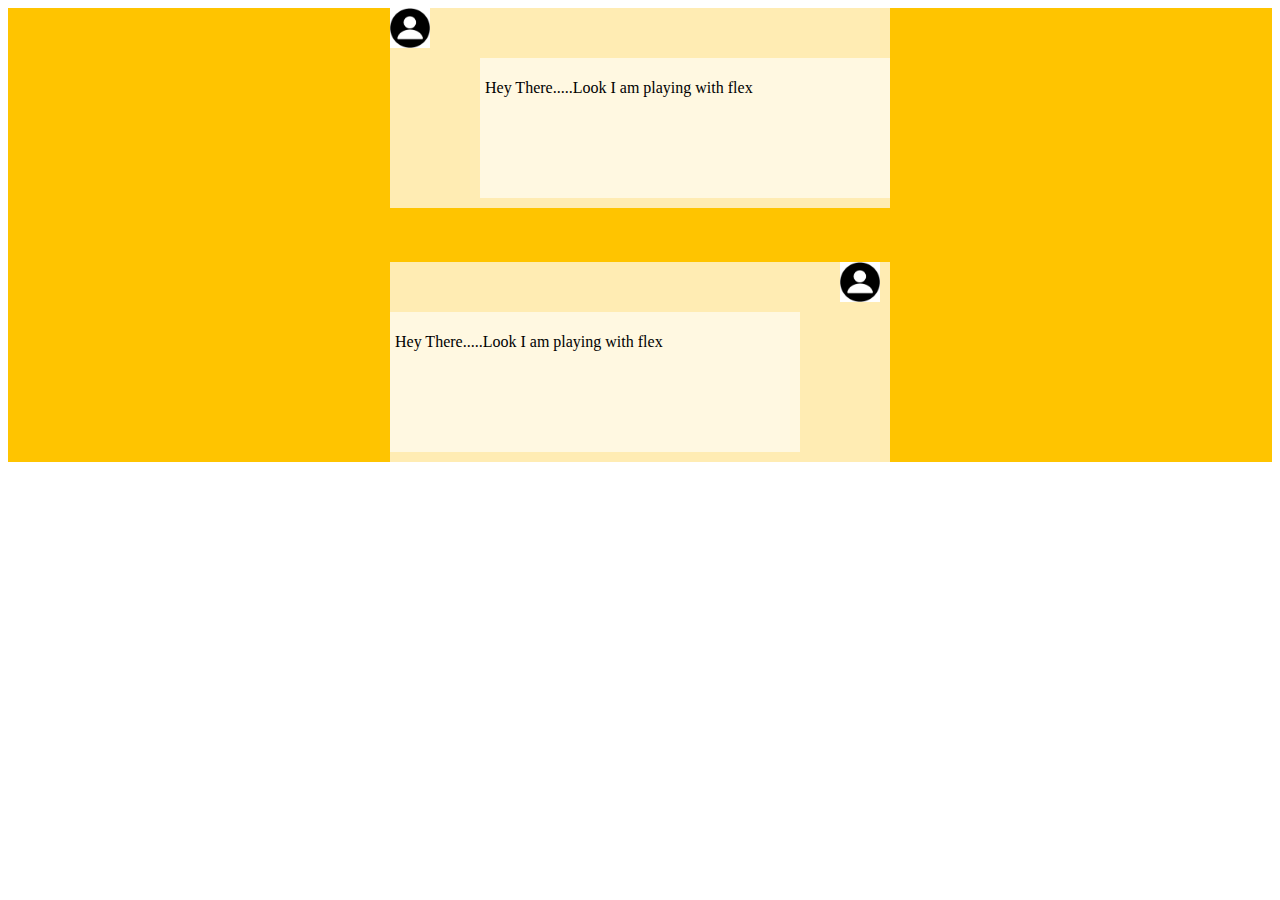
<file: flex/align/index.html>
<!DOCTYPE html>
<html>
<head>
  <meta charset="utf-8">
  <meta name="viewport" content="width=device-width">
  <title>JS Bin</title>
</head>
<body>
   <div class="outer">
     <div class="inner_one">
       <div class="profilepic" >
          <img  style="width: 40px; height: 40px;" src="images/profile.png">
       </div>
       <div class="content">
         <p>Hey There.....Look I am playing with flex</p>
       </div>
     </div>
     <br><br><br>
     <div class="inner_two2">
         <div class="profilepic2" >
              <img src="images/profile.png" style="width: 40px; height: 40px;">
         </div>
         <div class="content2">
         <p>Hey There.....Look I am playing with flex</p>
         </div>
     </div>
     </div>

</body>
</html>
<style type="text/css">
 .outer{
  width:100%;
  height:100%;
  background-color:#FFC400;
  display:flex;
  flex-direction:column;
  align-items:center;
}
.inner_one{
  width:500px;
  height:200px;
  background-color:#FFECB3;
  display:flex;
  flex-direction:column;
  justify-content:flex-start
  align-items:flex-end;
}
.profilepic{
  width:50px;
  height:50px;
}
.content{
  align-self:flex-end;
  background-color:#FFF8E1;
  width:400px;
  height:130px;
  padding:5px;
}
.inner_two2{
  width:500px;
  height:200px;
  background-color:#FFECB3;
  display:flex;
  flex-direction:column;
  justify-content:flex-start;
  align-items:flex-start;
  
}
.profilepic2{
  width:50px;
  height:50px;
  align-self:flex-end;
}
.content2{
  background-color:#FFF8E1;
  width:400px;
  height:130px;
  padding:5px;
}>
</style>
</file>
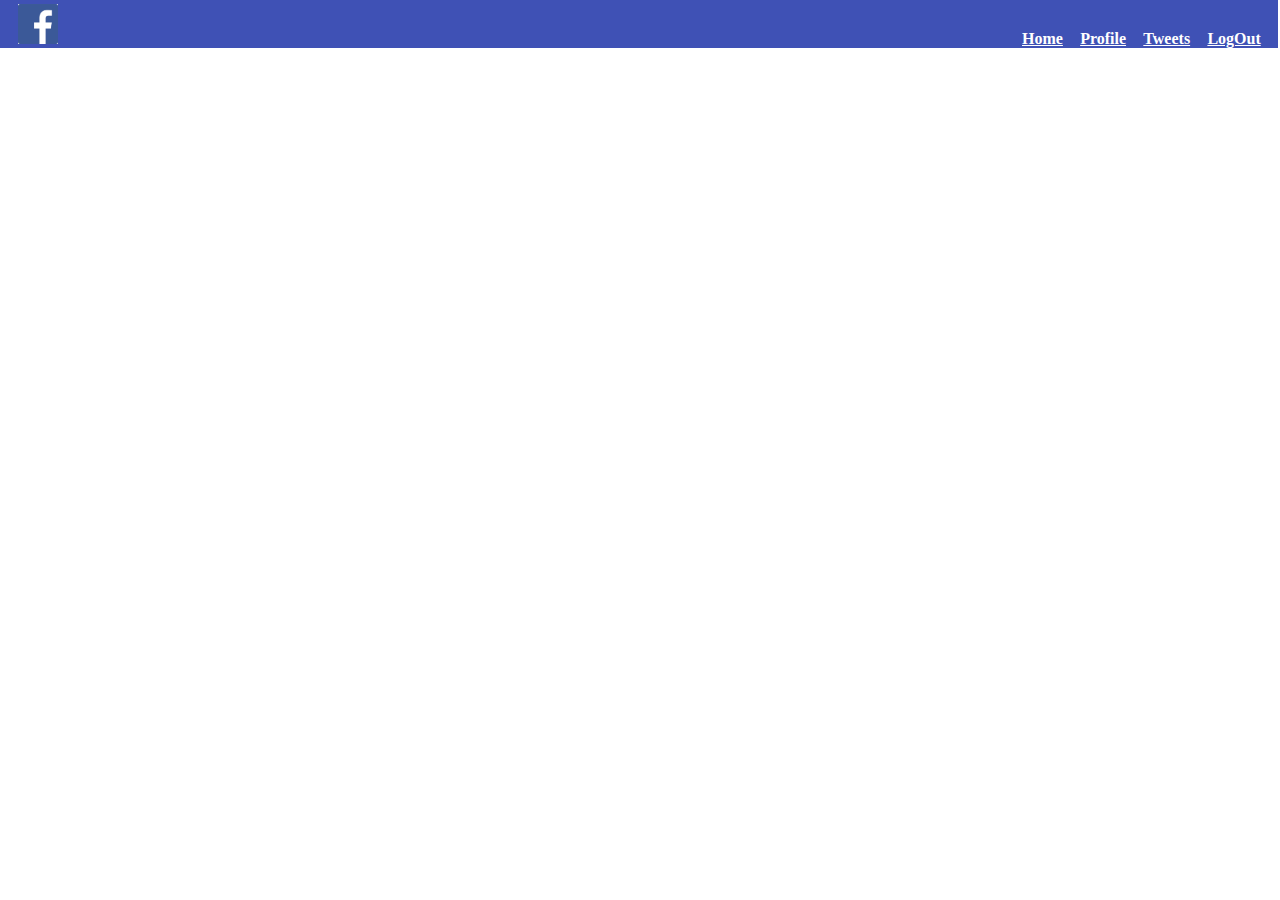
<file: flex/header/index.html>
<!DOCTYPE html>
<html>
<head>
	<title>Home</title>
</head>
<body>
 <div class="header">
     <div class="logo">
      <img class="logos" src="images/images.png" alt="logo"/>
     </div>
     <div class="navigator">
        <div id="one">
        <a href='' style="color:white"><strong>Home</strong></a>
       </div>
        <div id="two">
        <a href='' style="color:white"><strong>Profile</strong></a>
       </div>
       <div id="three">
        <a href='' style="color:white"><strong>Tweets</strong></a>
       </div>
       <div id="four">
        <a href='' style="color:white"><strong>LogOut</strong></a>
       </div>
     
    </div>
     </nav>
     </nav>
     </nav>
  </div


</body>
</html>
<style type="text/css">
.header{
  background-color:#3F51B5;
  height:50px;
  width:100%;
  display:flex;
  align-items:flex-end;
  position:fixed;
  margin:-10px 0px 0px -10px;
}
.logo{
  width:80%;
}
.logos{
	height: 40px;
	width: 40px;
	margin-left:20px;
}
.navigator{
  flex-grow:1;
  display:flex;
  justify-content:sparce-around;
  
}
#one,#two,#three,#four{
  flex-grow:1;
  size:50px;
}
</style>
</file>
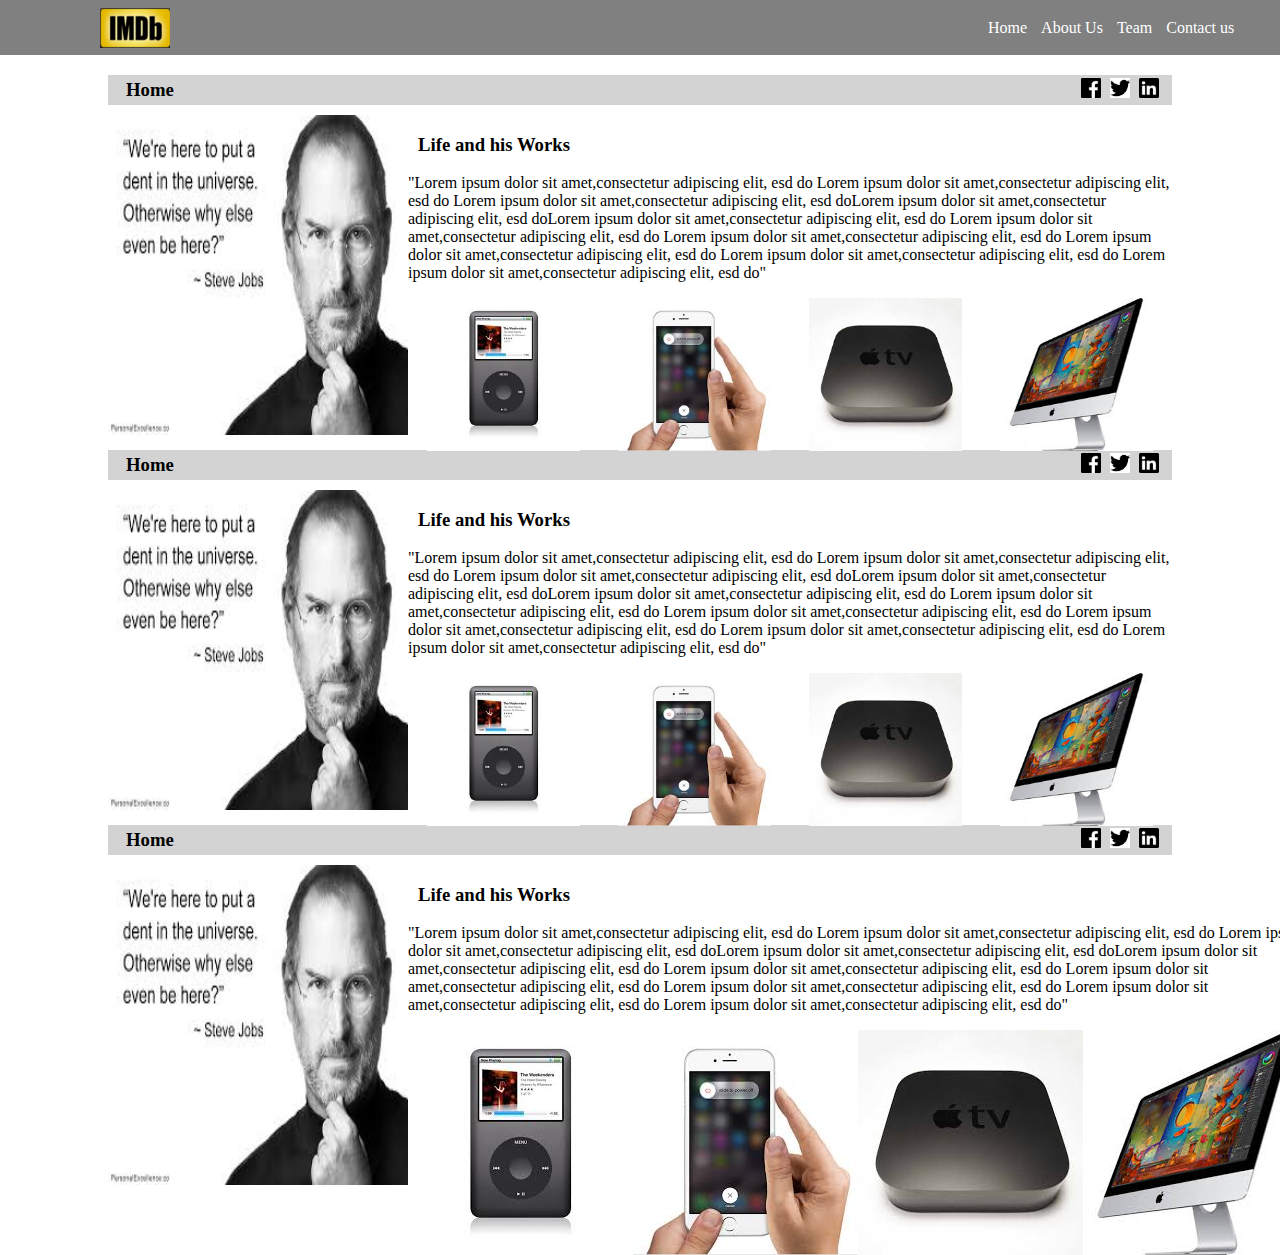
<file: htmlpractice/main.html>
<!DOCTYPE html>
<html>
<head>
	<title>Home</title>
	<link rel="stylesheet" type="text/css" href="main.css">
</head>
<body>
<div class="header">
    <img src="images/logo.png">
    <nav>
    	<ul>
    		<li><a href="">Home</a></li>
    		<li><a href="">About Us</a></li>
    		<li><a href="">Team</a></li>
    		<li><a href="">Contact us</a></li>
    	</ul>
    </nav>
</div>
<main>
	<section>
		<div>
		    <h3>Home</h3>
		    <nav>
		        <ul>
		            <li><a href=""><img src="images/fb.jpeg"></a></li>
		            <li><a href=""><img src="images/twitter.png"></a></li>
		            <li><a href=""><img src="images/linkedin.png"></a></li>
		        </ul>
		    </nav>
		</div>
		<div class="maininner">
		      <div class="left">
		         <img src="images/steve.jpeg" style="width: 300px; height: 320px">
		      </div>
		      <div class="right">
		          <h3>Life and his Works</h3>
		          <p>
		          	"Lorem ipsum dolor sit amet,consectetur adipiscing elit, esd do  Lorem ipsum dolor sit amet,consectetur adipiscing elit, esd do Lorem ipsum dolor sit amet,consectetur adipiscing elit, esd doLorem ipsum dolor sit amet,consectetur adipiscing elit, esd doLorem ipsum dolor sit amet,consectetur adipiscing elit, esd do Lorem ipsum dolor sit amet,consectetur adipiscing elit, esd do Lorem ipsum dolor sit amet,consectetur adipiscing elit, esd do Lorem ipsum dolor sit amet,consectetur adipiscing elit, esd do Lorem ipsum dolor sit amet,consectetur adipiscing elit, esd do Lorem ipsum dolor sit amet,consectetur adipiscing elit, esd do"
		          </p>
		          <div class="images">
		             <img src="images/ipod.jpeg" style="width: 20%">
		             <img src="images/iphone.jpeg" style="width: 20%">
		             <img src="images/tv.jpeg" style="width: 20%">
		             <img src="images/imac.jpeg" style="width: 20%">
		          </div>
		      </div>
		</div>
	</section>
	<section>
		<div>
		    <h3>Home</h3>
		    <nav>
		        <ul>
		            <li><a href=""><img src="images/fb.jpeg"></a></li>
		            <li><a href=""><img src="images/twitter.png"></a></li>
		            <li><a href=""><img src="images/linkedin.png"></a></li>
		        </ul>
		    </nav>
		</div>
		<div class="maininner">
		      <div class="left">
		         <img src="images/steve.jpeg" style="width: 300px; height: 320px">
		      </div>
		      <div class="right">
		          <h3>Life and his Works</h3>
		          <p>
		          	"Lorem ipsum dolor sit amet,consectetur adipiscing elit, esd do  Lorem ipsum dolor sit amet,consectetur adipiscing elit, esd do Lorem ipsum dolor sit amet,consectetur adipiscing elit, esd doLorem ipsum dolor sit amet,consectetur adipiscing elit, esd doLorem ipsum dolor sit amet,consectetur adipiscing elit, esd do Lorem ipsum dolor sit amet,consectetur adipiscing elit, esd do Lorem ipsum dolor sit amet,consectetur adipiscing elit, esd do Lorem ipsum dolor sit amet,consectetur adipiscing elit, esd do Lorem ipsum dolor sit amet,consectetur adipiscing elit, esd do Lorem ipsum dolor sit amet,consectetur adipiscing elit, esd do"
		          </p>
		          <div class="images">
		             <img src="images/ipod.jpeg" style="width: 20%">
		             <img src="images/iphone.jpeg" style="width: 20%">
		             <img src="images/tv.jpeg" style="width: 20%">
		             <img src="images/imac.jpeg" style="width: 20%">
		          </div>
		      </div>
		</div>
	</section>
	<section>
		<div>
		    <h3>Home</h3>
		    <nav>
		        <ul>
		            <li><a href=""><img src="images/fb.jpeg"></a></li>
		            <li><a href=""><img src="images/twitter.png"></a></li>
		            <li><a href=""><img src="images/linkedin.png"></a></li>
		        </ul>
		    </nav>
		</div>
		<div class="maininner">
		      <div class="left">
		         <img src="images/steve.jpeg" style="width: 300px; height: 320px">
		      </div>
		      <div class="right">
		          <h3>Life and his Works</h3>
		          <p>
		          	"Lorem ipsum dolor sit amet,consectetur adipiscing elit, esd do  Lorem ipsum dolor sit amet,consectetur adipiscing elit, esd do Lorem ipsum dolor sit amet,consectetur adipiscing elit, esd doLorem ipsum dolor sit amet,consectetur adipiscing elit, esd doLorem ipsum dolor sit amet,consectetur adipiscing elit, esd do Lorem ipsum dolor sit amet,consectetur adipiscing elit, esd do Lorem ipsum dolor sit amet,consectetur adipiscing elit, esd do Lorem ipsum dolor sit amet,consectetur adipiscing elit, esd do Lorem ipsum dolor sit amet,consectetur adipiscing elit, esd do Lorem ipsum dolor sit amet,consectetur adipiscing elit, esd do"
		          </p>
		          <div class="images">
		             <img src="images/ipod.jpeg" style="height: 15%">
		             <img src="images/iphone.jpeg" style="height:  15%">
		             <img src="images/tv.jpeg" style="height:  15%">
		             <img src="images/imac.jpeg" style="height:  15%">
		          </div>
		      </div>
		</div>
	</section>
</main>
</body>
</html>
</file>
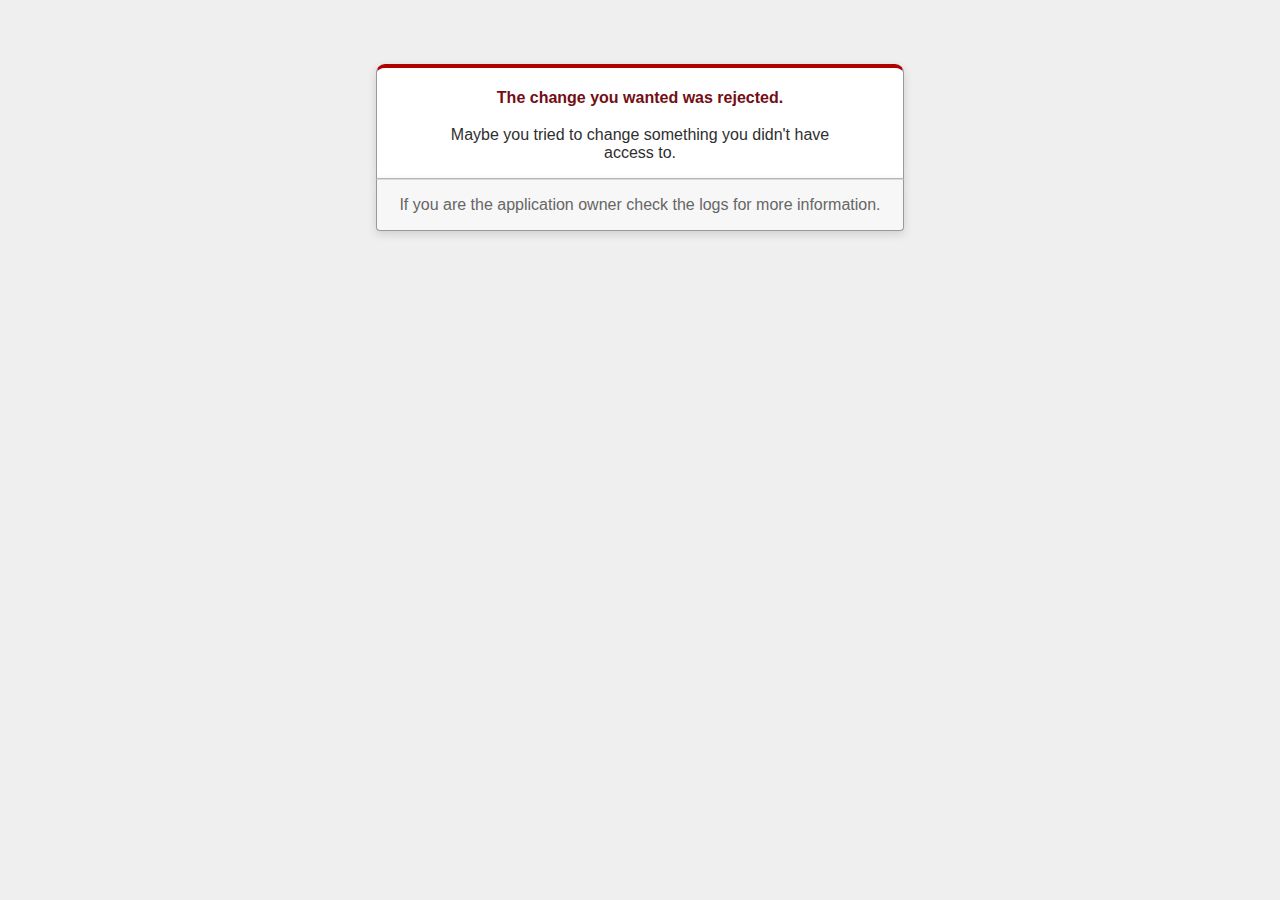
<file: deviseuse/public/422.html>
<!DOCTYPE html>
<html>
<head>
  <title>The change you wanted was rejected (422)</title>
  <meta name="viewport" content="width=device-width,initial-scale=1">
  <style>
  body {
    background-color: #EFEFEF;
    color: #2E2F30;
    text-align: center;
    font-family: arial, sans-serif;
    margin: 0;
  }

  div.dialog {
    width: 95%;
    max-width: 33em;
    margin: 4em auto 0;
  }

  div.dialog > div {
    border: 1px solid #CCC;
    border-right-color: #999;
    border-left-color: #999;
    border-bottom-color: #BBB;
    border-top: #B00100 solid 4px;
    border-top-left-radius: 9px;
    border-top-right-radius: 9px;
    background-color: white;
    padding: 7px 12% 0;
    box-shadow: 0 3px 8px rgba(50, 50, 50, 0.17);
  }

  h1 {
    font-size: 100%;
    color: #730E15;
    line-height: 1.5em;
  }

  div.dialog > p {
    margin: 0 0 1em;
    padding: 1em;
    background-color: #F7F7F7;
    border: 1px solid #CCC;
    border-right-color: #999;
    border-left-color: #999;
    border-bottom-color: #999;
    border-bottom-left-radius: 4px;
    border-bottom-right-radius: 4px;
    border-top-color: #DADADA;
    color: #666;
    box-shadow: 0 3px 8px rgba(50, 50, 50, 0.17);
  }
  </style>
</head>

<body>
  <!-- This file lives in public/422.html -->
  <div class="dialog">
    <div>
      <h1>The change you wanted was rejected.</h1>
      <p>Maybe you tried to change something you didn't have access to.</p>
    </div>
    <p>If you are the application owner check the logs for more information.</p>
  </div>
</body>
</html>
</file>
<file: htmlpractice/main.css>
.header{
	width: 100%;
	height: 55px;
	background-color: grey;
	padding-left: 100px;
	margin: 0px;
	position: fixed;
	display: flex;
	align-items: center;
	top:0px;
	right: 0px;
}
body>div img{
	width: 70px;
	height: 40px;
	margin-left: 100px;
}
body>div nav{
	margin-left: 60%;
}
body>div nav ul li{
  	display: inline-block;
}
body>div nav ul li a{
	padding-left: 10px;
  	color: white;
  	text-decoration: none;
}
body main{
	padding-left: 100px;
	padding-right: 100px;
}
body main section{
	margin-top:75px;
}
body main section >div{
	background-color: lightgrey;
	height: 30px;
	display: flex;
	justify-content: space-around;
	align-items: center;
}
body main section{
	height: 300px
}
body main section >div h3{
	margin-left: 10px;
}
body main section >div nav{
	margin-left: 80%;
}

body main section >div nav ul li{
	display: inline-block;
}
body main section >div nav ul li a img{
	padding-right: 5px;
	width: 20px;
	height: 20px;
}
.maininner{
    display: flex;
    justify-content: flex-start;
    align-items: flex-start;
    height: 300px;
    margin-top: 10px;
    background-color: white;

}
.images{
	display: flex;
	justify-content: space-around;
	align-items: center;
}
</file>
